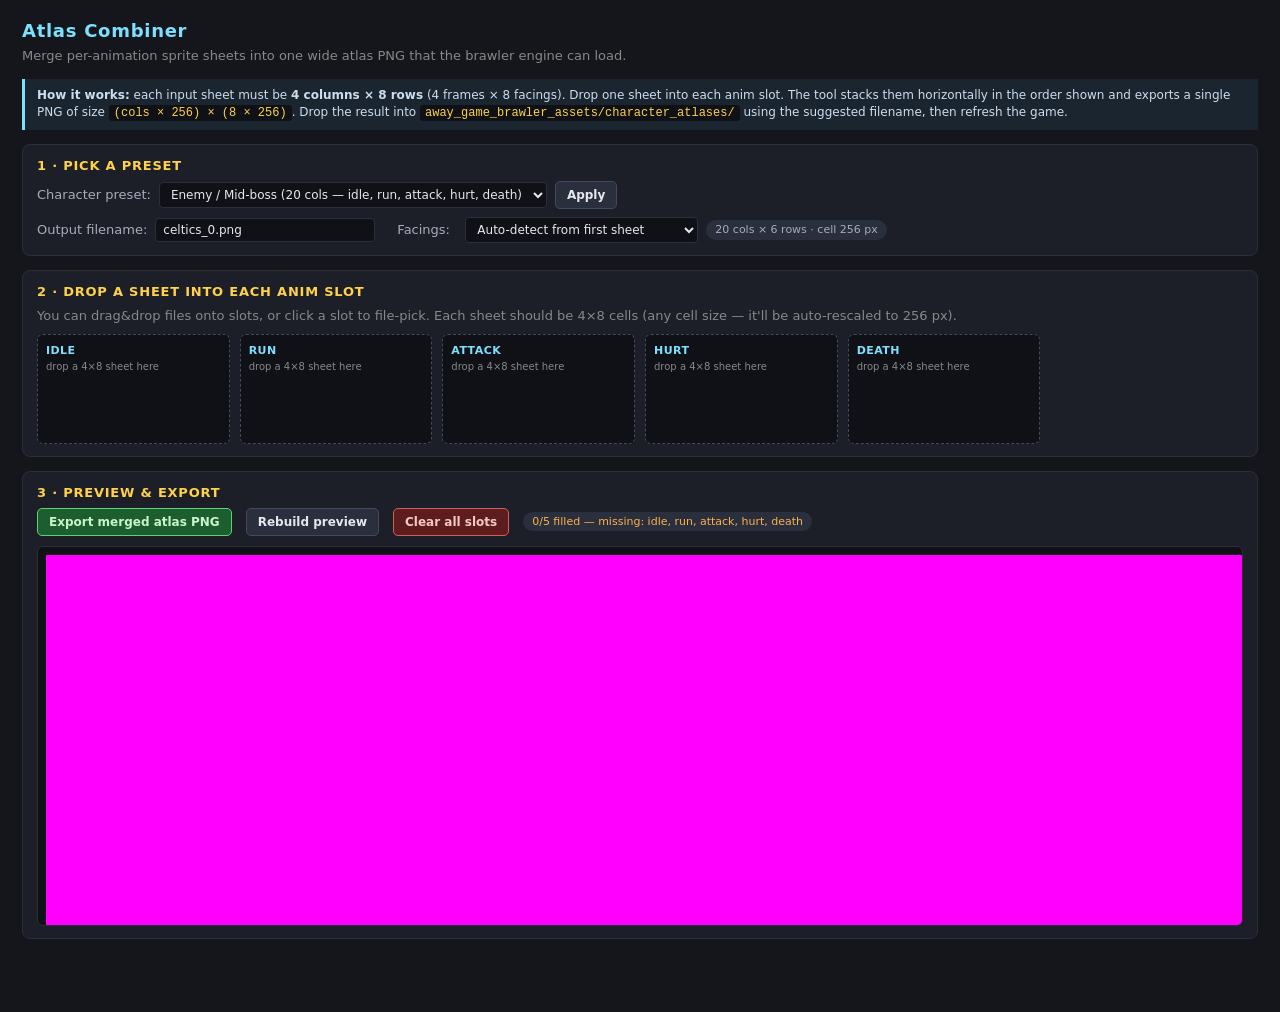
<file: combine_atlases.html>
<!DOCTYPE html>
<html lang="en">
<head>
<meta charset="UTF-8">
<title>Atlas Combiner — Away Game Brawler</title>
<style>
    :root { color-scheme: dark; }
    * { box-sizing: border-box; }
    body {
        margin: 0; padding: 18px 22px 60px;
        background: #15161c; color: #e7e7ee;
        font: 13px/1.4 system-ui, -apple-system, Segoe UI, sans-serif;
    }
    h1 { margin: 0 0 4px; font-size: 18px; color: #7ee0ff; letter-spacing: .04em; }
    .sub { color: #888; margin-bottom: 14px; }
    .card {
        background: #1d1f28; border: 1px solid #2c2f3b; border-radius: 8px;
        padding: 12px 14px; margin-bottom: 14px;
    }
    .card h2 { margin: 0 0 6px; font-size: 13px; color: #ffd24a; letter-spacing: .06em; text-transform: uppercase; }
    label { display: inline-block; min-width: 110px; color: #aab; }
    input[type=text], select {
        background: #0f1117; color: #e7e7ee; border: 1px solid #2c2f3b;
        border-radius: 4px; padding: 4px 7px; font: 12px system-ui;
    }
    input[type=text] { width: 220px; }
    button {
        background: #2a2f3d; color: #e7e7ee; border: 1px solid #444a5c;
        border-radius: 5px; padding: 6px 11px; font: 600 12px system-ui;
        cursor: pointer; margin-right: 6px;
    }
    button:hover { background: #353c4d; border-color: #7ee0ff; }
    button.primary { background: #1d5e2e; border-color: #5fd07a; color: #c8f5cf; }
    button.danger  { background: #5e1d1d; border-color: #d05f5f; color: #f5c8c8; }
    .slots { display: grid; grid-template-columns: repeat(auto-fill, minmax(170px, 1fr)); gap: 10px; margin-top: 8px; }
    .slot {
        background: #0f1117; border: 1px dashed #444a5c; border-radius: 6px;
        padding: 8px; min-height: 110px; position: relative;
    }
    .slot.filled { border-style: solid; border-color: #5fd07a; }
    .slot .label { font-weight: 700; color: #7ee0ff; font-size: 11px; letter-spacing: .04em; }
    .slot .meta  { color: #888; font-size: 10px; margin-top: 2px; word-break: break-all; }
    .slot canvas { width: 100%; image-rendering: pixelated; margin-top: 5px; background: #000; border-radius: 3px; }
    .slot .x {
        position: absolute; top: 4px; right: 4px; cursor: pointer;
        color: #d05f5f; font-weight: 800; font-size: 12px;
    }
    .row { display: flex; gap: 8px; align-items: center; flex-wrap: wrap; }
    .row + .row { margin-top: 6px; }
    .preview-wrap {
        background: #0f1117; border: 1px solid #2c2f3b; border-radius: 6px;
        padding: 8px; overflow: auto; max-height: 380px;
    }
    .preview-wrap canvas { image-rendering: pixelated; background: #ff00ff; display: block; }
    .pill { background: #2a2f3d; border-radius: 999px; padding: 2px 9px; color: #aab; font-size: 11px; }
    .ok   { color: #5fd07a; }
    .warn { color: #ffb14a; }
    .err  { color: #ff6a6a; }
    a.dl {
        display: inline-block; padding: 7px 14px; background: #1d5e2e; color: #c8f5cf;
        text-decoration: none; border-radius: 5px; font-weight: 700;
    }
    .help {
        background: #1a2530; border-left: 3px solid #7ee0ff; padding: 8px 12px;
        margin-bottom: 14px; color: #cde; font-size: 12px;
    }
    code { background: #0f1117; padding: 1px 5px; border-radius: 3px; color: #ffd24a; }
</style>
</head>
<body>

<h1>Atlas Combiner</h1>
<div class="sub">Merge per-animation sprite sheets into one wide atlas PNG that the brawler engine can load.</div>

<div class="help">
    <b>How it works:</b> each input sheet must be <b>4 columns × 8 rows</b> (4 frames × 8 facings).
    Drop one sheet into each anim slot. The tool stacks them horizontally in the order shown and exports a single PNG
    of size <code>(cols × 256) × (8 × 256)</code>. Drop the result into <code>away_game_brawler_assets/character_atlases/</code>
    using the suggested filename, then refresh the game.
</div>

<div class="card">
    <h2>1 · Pick a preset</h2>
    <div class="row">
        <label>Character preset:</label>
        <select id="preset">
            <option value="enemy">Enemy / Mid-boss (20 cols — idle, run, attack, hurt, death)</option>
            <option value="boss">Main Boss (24 cols — adds attack2)</option>
            <option value="hero">Hero (28 cols — idle, run, hurt, death, belt, broom, throw)</option>
        </select>
        <button id="apply-preset">Apply</button>
    </div>
    <div class="row" style="margin-top:8px">
        <label>Output filename:</label>
        <input type="text" id="outname" value="celtics_0.png">
        <label style="min-width:60px;margin-left:14px">Facings:</label>
        <select id="rows-pick">
            <option value="auto">Auto-detect from first sheet</option>
            <option value="6">6 facings (new AI sheets — 4×6)</option>
            <option value="8">8 facings (original style — 4×8)</option>
        </select>
        <span class="pill" id="cell-info">cell 256 px</span>
    </div>
</div>

<div class="card">
    <h2>2 · Drop a sheet into each anim slot</h2>
    <div class="sub" style="margin-bottom:4px">You can drag&amp;drop files onto slots, or click a slot to file-pick.
        Each sheet should be 4×8 cells (any cell size — it'll be auto-rescaled to 256 px).</div>
    <div class="slots" id="slots"></div>
</div>

<div class="card">
    <h2>3 · Preview &amp; export</h2>
    <div class="row">
        <button class="primary" id="export-btn">Export merged atlas PNG</button>
        <button id="rebuild-btn">Rebuild preview</button>
        <button class="danger" id="clear-btn">Clear all slots</button>
        <span id="status" class="pill"></span>
    </div>
    <div style="margin-top:10px" id="dl-wrap"></div>
    <div class="preview-wrap" style="margin-top:10px">
        <canvas id="preview"></canvas>
    </div>
</div>

<script>
const CELL = 256;
// rows is now inferred from the FIRST loaded sheet (4×6 for new AI sheets, 4×8 for old).
// You can override via the dropdown if auto-detection misreads.
let ROWS = 6;

// Anim layouts — must match the constants at the top of away_game_brawler.html.
const PRESETS = {
    enemy: { name:'enemy', slots: [
        { key:'idle',   cols:4 },
        { key:'run',    cols:4 },
        { key:'attack', cols:4 },
        { key:'hurt',   cols:4 },
        { key:'death',  cols:4 },
    ]},
    boss: { name:'boss', slots: [
        { key:'idle',    cols:4 },
        { key:'run',     cols:4 },
        { key:'attack',  cols:4 },
        { key:'hurt',    cols:4 },
        { key:'death',   cols:4 },
        { key:'attack2', cols:4 },
    ]},
    hero: { name:'hero', slots: [
        { key:'idle',  cols:4 },
        { key:'run',   cols:4 },
        { key:'hurt',  cols:4 },
        { key:'death', cols:4 },
        { key:'belt',  cols:4 },
        { key:'broom', cols:4 },
        { key:'throw', cols:4 },
    ]},
};

let currentPreset = 'enemy';
const slotData = {}; // key -> { img, name }

function applyPreset() {
    currentPreset = document.getElementById('preset').value;
    for (const k of Object.keys(slotData)) delete slotData[k];
    renderSlots();
    document.getElementById('cell-info').textContent =
        `${PRESETS[currentPreset].slots.length * 4} cols × ${ROWS} rows  ·  cell 256 px`;
    redrawPreview();
}

function renderSlots() {
    const wrap = document.getElementById('slots');
    wrap.innerHTML = '';
    for (const s of PRESETS[currentPreset].slots) {
        const div = document.createElement('div');
        div.className = 'slot' + (slotData[s.key] ? ' filled' : '');
        div.dataset.key = s.key;
        const entry = slotData[s.key];
        div.innerHTML = `
            <div class="label">${s.key.toUpperCase()}</div>
            <div class="meta">${entry ? entry.name + ' · ' + entry.img.naturalWidth + '×' + entry.img.naturalHeight : 'drop a 4×8 sheet here'}</div>
            ${entry ? '<canvas></canvas><span class="x" title="remove">×</span>' : ''}
        `;
        if (entry) {
            const c = div.querySelector('canvas');
            const max = 160;
            const r = Math.min(max / entry.img.naturalWidth, (max * 1.5) / entry.img.naturalHeight);
            c.width = entry.img.naturalWidth * r;
            c.height = entry.img.naturalHeight * r;
            c.getContext('2d').drawImage(entry.img, 0, 0, c.width, c.height);
            div.querySelector('.x').onclick = (ev) => {
                ev.stopPropagation();
                delete slotData[s.key];
                renderSlots(); redrawPreview();
            };
        }
        div.addEventListener('dragover', ev => { ev.preventDefault(); div.style.background = '#243040'; });
        div.addEventListener('dragleave', () => { div.style.background = ''; });
        div.addEventListener('drop', ev => {
            ev.preventDefault();
            div.style.background = '';
            const f = ev.dataTransfer.files[0];
            if (f) loadFileIntoSlot(s.key, f);
        });
        div.addEventListener('click', () => {
            const inp = document.createElement('input');
            inp.type = 'file'; inp.accept = 'image/*';
            inp.onchange = () => { if (inp.files[0]) loadFileIntoSlot(s.key, inp.files[0]); };
            inp.click();
        });
        wrap.appendChild(div);
    }
}

function loadFileIntoSlot(key, file) {
    const url = URL.createObjectURL(file);
    const img = new Image();
    img.onload = () => {
        slotData[key] = { img, name: file.name };
        // auto-detect row count from first loaded sheet: cell is square 256, so
        // rows = round(height / (width/4)). 4×6 → 6, 4×8 → 8.
        const pick = document.getElementById('rows-pick').value;
        if (pick === 'auto') {
            const guessCell = img.naturalWidth / 4;
            ROWS = Math.max(1, Math.round(img.naturalHeight / guessCell));
        } else {
            ROWS = parseInt(pick, 10);
        }
        document.getElementById('cell-info').textContent =
            `${PRESETS[currentPreset].slots.length * 4} cols × ${ROWS} rows · cell 256 px`;
        renderSlots(); redrawPreview();
    };
    img.onerror = () => setStatus('Failed to load ' + file.name, 'err');
    img.src = url;
}

function setStatus(msg, cls) {
    const el = document.getElementById('status');
    el.textContent = msg;
    el.className = 'pill ' + (cls || '');
}

function buildAtlasCanvas() {
    const slots = PRESETS[currentPreset].slots;
    const totalCols = slots.reduce((s, x) => s + x.cols, 0);
    const W = totalCols * CELL, H = ROWS * CELL;
    const cv = document.createElement('canvas');
    cv.width = W; cv.height = H;
    const ctx = cv.getContext('2d');
    ctx.imageSmoothingEnabled = false;
    // magenta key — keeps the artist-checkerboard look so empty slots are visible
    ctx.fillStyle = '#ff00ff';
    ctx.fillRect(0, 0, W, H);
    let xCells = 0;
    let filled = 0, missing = [];
    for (const s of slots) {
        const entry = slotData[s.key];
        if (!entry) { missing.push(s.key); xCells += s.cols; continue; }
        // each input is assumed to be its-own 4×8 grid; rescale to fit (s.cols × ROWS) cells of CELL px.
        const dx = xCells * CELL, dy = 0;
        const dw = s.cols * CELL, dh = ROWS * CELL;
        ctx.drawImage(entry.img, 0, 0, entry.img.naturalWidth, entry.img.naturalHeight, dx, dy, dw, dh);
        xCells += s.cols;
        filled++;
    }
    return { canvas: cv, totalCols, filled, missing };
}

function redrawPreview() {
    const { canvas, totalCols, filled, missing } = buildAtlasCanvas();
    const pv = document.getElementById('preview');
    // downscale preview for screen
    const maxW = 1400;
    const r = Math.min(1, maxW / canvas.width);
    pv.width = canvas.width * r;
    pv.height = canvas.height * r;
    const ctx = pv.getContext('2d');
    ctx.imageSmoothingEnabled = false;
    ctx.drawImage(canvas, 0, 0, pv.width, pv.height);
    if (missing.length) {
        setStatus(`${filled}/${PRESETS[currentPreset].slots.length} filled — missing: ${missing.join(', ')}`, 'warn');
    } else {
        setStatus(`${totalCols}×${ROWS} cells · ${canvas.width}×${canvas.height} px · ready to export`, 'ok');
    }
}

function exportPNG() {
    const { canvas, missing } = buildAtlasCanvas();
    if (missing.length) {
        if (!confirm(`Missing slots: ${missing.join(', ')}.\nExport anyway? (gaps will show as magenta in-game)`)) return;
    }
    const name = (document.getElementById('outname').value || 'atlas.png').trim();
    canvas.toBlob(blob => {
        const url = URL.createObjectURL(blob);
        const wrap = document.getElementById('dl-wrap');
        wrap.innerHTML = '';
        const a = document.createElement('a');
        a.className = 'dl';
        a.href = url;
        a.download = name;
        a.textContent = `⬇  Download ${name}  (${canvas.width}×${canvas.height})`;
        wrap.appendChild(a);
        // also auto-trigger the download so it's one click total
        a.click();
        setStatus(`Exported ${name}`, 'ok');
    }, 'image/png');
}

document.getElementById('apply-preset').onclick = applyPreset;
document.getElementById('rebuild-btn').onclick = redrawPreview;
document.getElementById('export-btn').onclick = exportPNG;
document.getElementById('clear-btn').onclick = () => {
    for (const k of Object.keys(slotData)) delete slotData[k];
    renderSlots(); redrawPreview();
};

// init
applyPreset();
</script>
</body>
</html>
</file>
